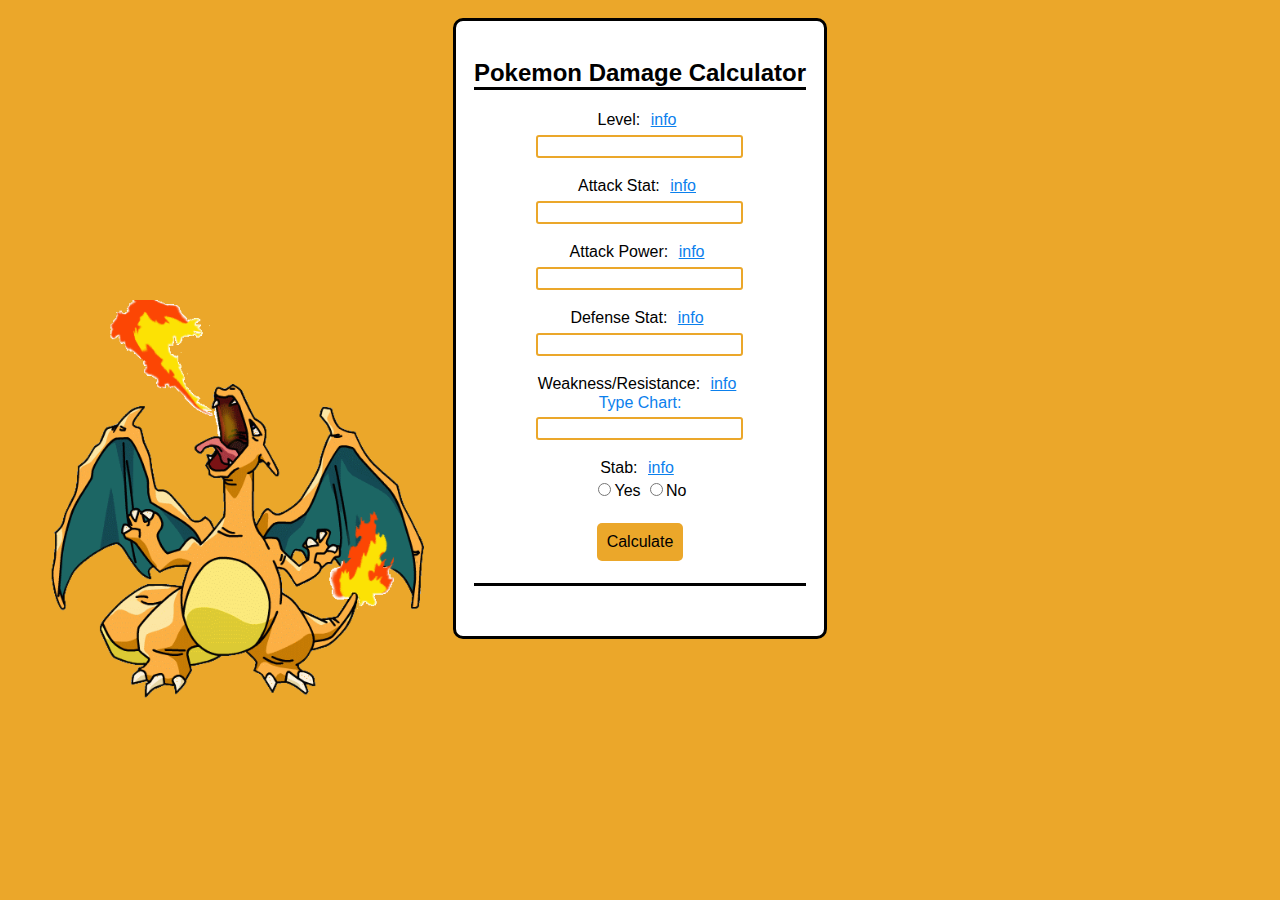
<file: index.html>
<!DOCTYPE html>
<html>
  <head>
    <meta charset="utf-8" />
    <title>Pokemon</title>
    <script src="https://code.jquery.com/jquery-3.6.4.min.js"></script>
    <link rel="stylesheet" type="text/css" href="style.css">
  </head>
  <body>
  <div id="container">
    <h2>Pokemon Damage Calculator</h2>

      <label for="level">Level:</label>
      <button id="lvl_info">info</button> <br>
      <div class="holder">
        <p id="lvl-info">Input the level of the Pokemon into this box, the number must be between 1-100</p>
      </div>
      <input type="number" id="level" required />

      <br /><br />

      <label for="atk_st">Attack Stat:</label> 
      <button id="atk_st_info">info</button> <br>
      <div class="holder">
        <p id="atk_st-info">Input the Attack stat of the Pokemon which you are attacking with, 
          <br>this can be done through searching a pokemon max attack stat on a website such as pokemondb.</p>
      </div>
      <input type="number" id="atk_st" required />

      <br /><br />

      <label for="atk_pr">Attack Power:</label>
      <button id="atk_pr_info">info</button> <br>
      <div class="holder">
        <p id="atk_pr-info">Input the power of the move you intend on using, for example thunderbolt has a power of 90, <br>
        the power of moves can be found on websites like pokemondb.</p>
      </div>
      <input type="number" id="atk_pr" required />

      <br /><br />

      <label for="def_st">Defense Stat:</label> 
      <button id="def_st_info">info</button> <br>
      <div class="holder">
        <p id="def_st-info">Input the defence stat of the pokemon which is on the opposing side, 
          <br>this can be done through searching a pokemon max attack stat on a website such as pokemondb.</p>
      </div>
      <input type="number" id="def_st" required />

      <br /><br />

      <label for="wk_res">Weakness/Resistance:</label>
      <button id="res_info">info</button> <br>
      <div class="holder">
        <p id="res-info">Enter in a decimal less than 1 for resistance, a number over 1 for Weakness <br>
        Input the weakness, the weakness quantity of the attacking move is based on the opposing pokemon's typing, <br>
      this can be done through looking at the </p> <a href="type_chart.html">Type Chart:</a>
      </div>
      <input type="number" id="wk_res" /> 

      <br><br>

      <label for="stab">Stab:</label> 
      <button id="stab_info">info</button> <br>
      <div class="holder">
        <p id="stab-info">STAB is an acronym for the same type attack bonus which means<br> 
          if the pokemon has the same typing as the move used it will be STAB</p>
      </div>
      <input type="radio" id="stab_yes" value="1.5" name="stab" />Yes
      <input type="radio" id="stab_no" value="1" name="stab" />No
      
      <br /><br />

      <input type="submit" id="sub" value="Calculate" />
      <p id="calculation"></p>
    </div>

    <div class="img">
      <img id="p_img" src="red.gif"/>
    </div>

    <script type="text/javascript">
      document.getElementById("sub").onclick = function () {
        var level = parseInt(document.getElementById("level").value);
        var atk_stat = parseFloat(document.getElementById("atk_st").value);
        var atk_pr = parseFloat(document.getElementById("atk_pr").value);
        var def_st = parseFloat(document.getElementById("def_st").value);
        var wk_res = parseFloat(document.getElementById("wk_res").value);
        var stab = parseFloat(
          document.querySelector('input[name="stab"]:checked').value
        );

        if (atk_stat > 255 || def_st > 255 || atk_pr > 500 || level > 100) {
          alert("Sorry the numbers don't add up, ensure that you have the right values!")
          $("#level").val("");
          $("#atk_st").val("");
          $("#def_st").val("");
          $("#wk_res").val("");
          $("#atk_pr").val("");
        } else {
          var math_stuff =
            (((2 * level + 10) / 250) * (atk_stat / def_st) * atk_pr + 2) * stab * wk_res * ((Math.random() + 85) / 100); 
          var answer = Math.floor(math_stuff);

          var txt = "The answer is: ";
          document.getElementById("calculation").innerHTML = txt + answer;
        }
      };

      document.getElementById("lvl_info").onclick = function () {
        var fill = document.querySelector("#lvl-info");

        if (fill.style.display === "flex") {
          fill.style.display = "none";
        } else {
          fill.style.display = "flex";
        }
      };
      document.getElementById("atk_st_info").onclick = function () {
        var fill = document.querySelector("#atk_st-info");

        if (fill.style.display === "flex") {
          fill.style.display = "none";
        } else {
          fill.style.display = "flex";
        }
      };
      document.getElementById("atk_pr_info").onclick = function () {
        var fill = document.querySelector("#atk_pr-info");

        if (fill.style.display === "flex") {
          fill.style.display = "none";
        } else {
          fill.style.display = "flex";
        }
      };
      document.getElementById("def_st_info").onclick = function () {
        var fill = document.querySelector("#def_st-info");

        if (fill.style.display === "flex") {
          fill.style.display = "none";
        } else {
          fill.style.display = "flex";
        }
      };
      document.getElementById("res_info").onclick = function () {
        var fill = document.querySelector("#res-info");

        if (fill.style.display === "flex") {
          fill.style.display = "none";
        } else {
          fill.style.display = "flex";
        }
      };
      document.getElementById("stab_info").onclick = function () {
        var fill = document.querySelector("#stab-info");

        if (fill.style.display === "flex") {
          fill.style.display = "none";
        } else {
          fill.style.display = "flex";
        }
      };
    </script>
  </body>
</html>
</file>
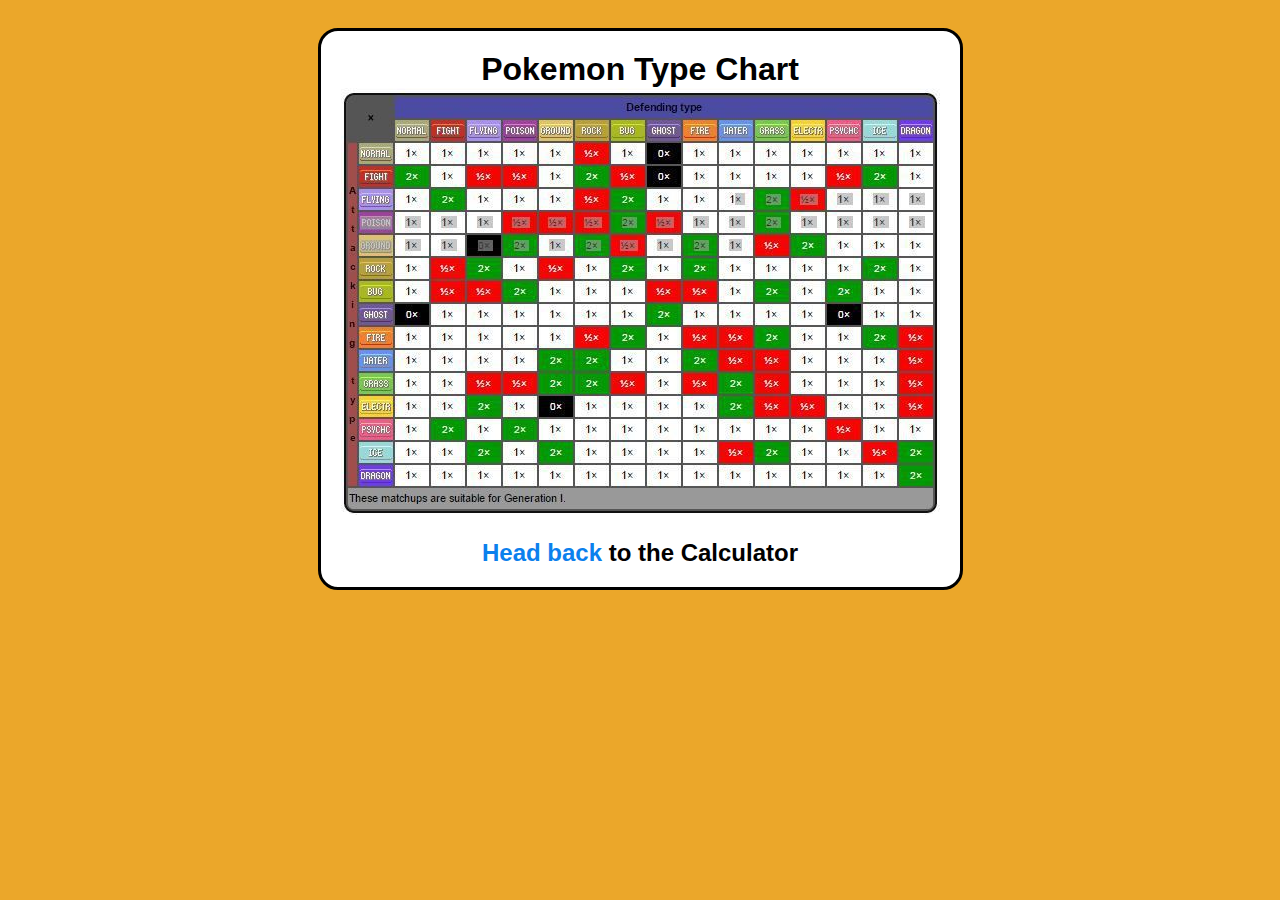
<file: type_chart.html>
<!DOCTYPE html>
<html>
    <head>
        <meta charset="utf-8">
        <title>Type Chart</title>
        <style>
            * {
                font-family: sans-serif;
            }
            body {
                background-color: rgb(235, 167, 42);
                padding-top: 20px;
            }
            .container {
                background-color: white;
                border: 3px solid black;
                border-radius: 20px;
                padding: 20px;
                margin: 0 auto;
                width: fit-content;
                height: fit-content;
            }
            .center {
                margin: 0 auto;
                height: fit-content;
                width: fit-content;
            }
            h2 {
                padding-top: 20px;
            }
            a {
                color: rgb(11, 128, 237);
                text-decoration: none;
            }
            a:hover {
                text-decoration: underline;
            }
        </style>
    </head>
    <body>
        <div class="container">
            <h1 class="center">Pokemon Type Chart</h1>
            <div class="center">
                <img src="type_chart.jpg">
            </div>
            <h2 class="center"><a href="index.html">Head back</a> to the Calculator</h2>
        </div>
    </body>
</html>
</file>
<file: style.css>
body {
    font-family: sans-serif;
    text-align: center;
    padding: 10px;
    background-color: rgb(235, 167, 42);
}

input {
    border: 2px solid rgb(235, 167, 42);
    border-radius: 3px;
    margin-top: 5px;
    outline: none;
    font-size: 15px;
}

#lvl-info {
    display: none;
}

#atk_st-info {
    display: none;
}

#atk_pr-info {
    display: none;
}

#def_st-info {
    display: none;
}

#res-info {
    margin-bottom: 3px;
    display: none;
}

#stab-info {
    display: none;
}

.holder {
    margin: 0 auto;
    height: fit-content;
    width: fit-content;
}
a {
    color: rgb(11, 128, 237);
    text-decoration: none;
}
a:hover {
    text-decoration: underline;
}
button {
    text-decoration: underline;
    background-color: transparent;
    color: rgb(11, 128, 237);
    border: none;
    font-size: 16px;
    cursor: pointer;
}
h2 {
    border-bottom: 3px solid black;
}
#container {
    background-color: white;
    border-radius: 10px;
    border: 3px solid black;
    margin: 0 auto;
    height: fit-content;
    width: fit-content;
    padding: 18px;
}

#sub {
    border: none;
    border-radius: 5px;
    background-color: rgb(235, 167, 42);
    padding: 10px;
    font-size: 16px;
    cursor: pointer;
    transition: 1s;
}
#sub:hover {
    background-color: #2c96ff;
    transition: 1s;
}

.img {
    height: fit-content;
    width: fit-content;
}

#p_img {
    z-index: -1;
    position: absolute;
    left: 50px;
    bottom: 200px;
    width: auto;
    height: 400px;
}

#calculation {
    border-top: 3px solid black;
    padding-top: 10px;
    font-size: 22px;
}
</file>
